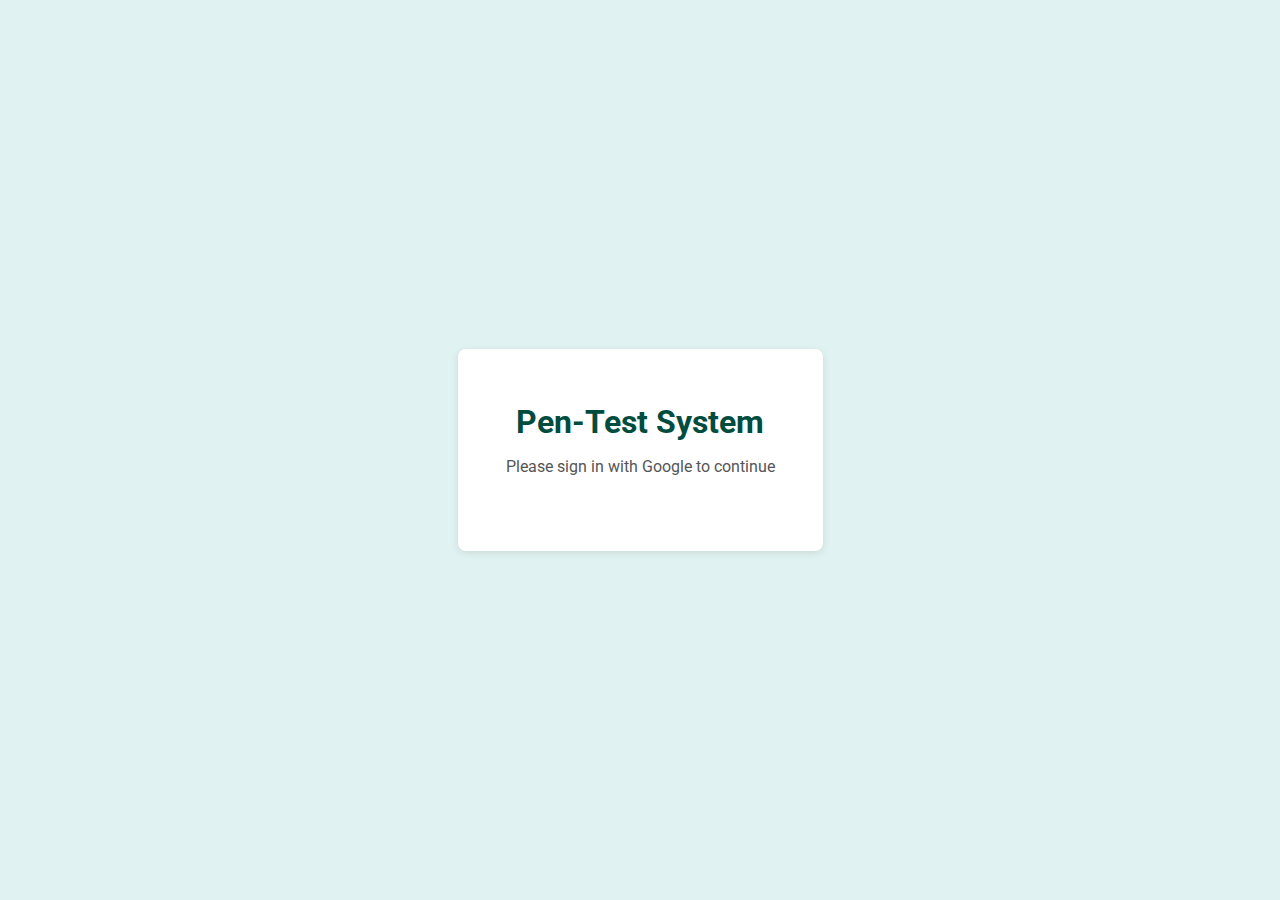
<file: index.html>
<!DOCTYPE html>
<html lang="en">
<head>
  <meta charset="UTF-8" />
  <meta name="viewport" content="width=device-width, initial-scale=1.0" />
  <title>Pen‑Test System – Chat</title>
  <!-- Link to external stylesheet -->
  <link rel="stylesheet" href="style.css" />
  <!-- Google Fonts for a modern look -->
  <link href="https://fonts.googleapis.com/css2?family=Roboto:wght@400;500;700&display=swap" rel="stylesheet" />
</head>
<body>
  <header class="app-header">
    <h1>Pen‑Test System</h1>
    <button id="logoutBtn" class="logout-btn">Sign Out</button>
  </header>
  <main class="chat-container">
    <div id="chatWindow" class="chat-window">
      <!-- Messages will appear here dynamically -->
    </div>
    <form id="chatForm" class="chat-form">
      <input
        type="text"
        id="chatInput"
        class="chat-input"
        placeholder="Type your message here..."
        autocomplete="off"
        required
      />
      <button type="submit" class="send-btn">Send</button>
    </form>
  </main>
  <!-- JavaScript handling chat logic -->
  <script src="script.js"></script>
</body>
</html>
</file>
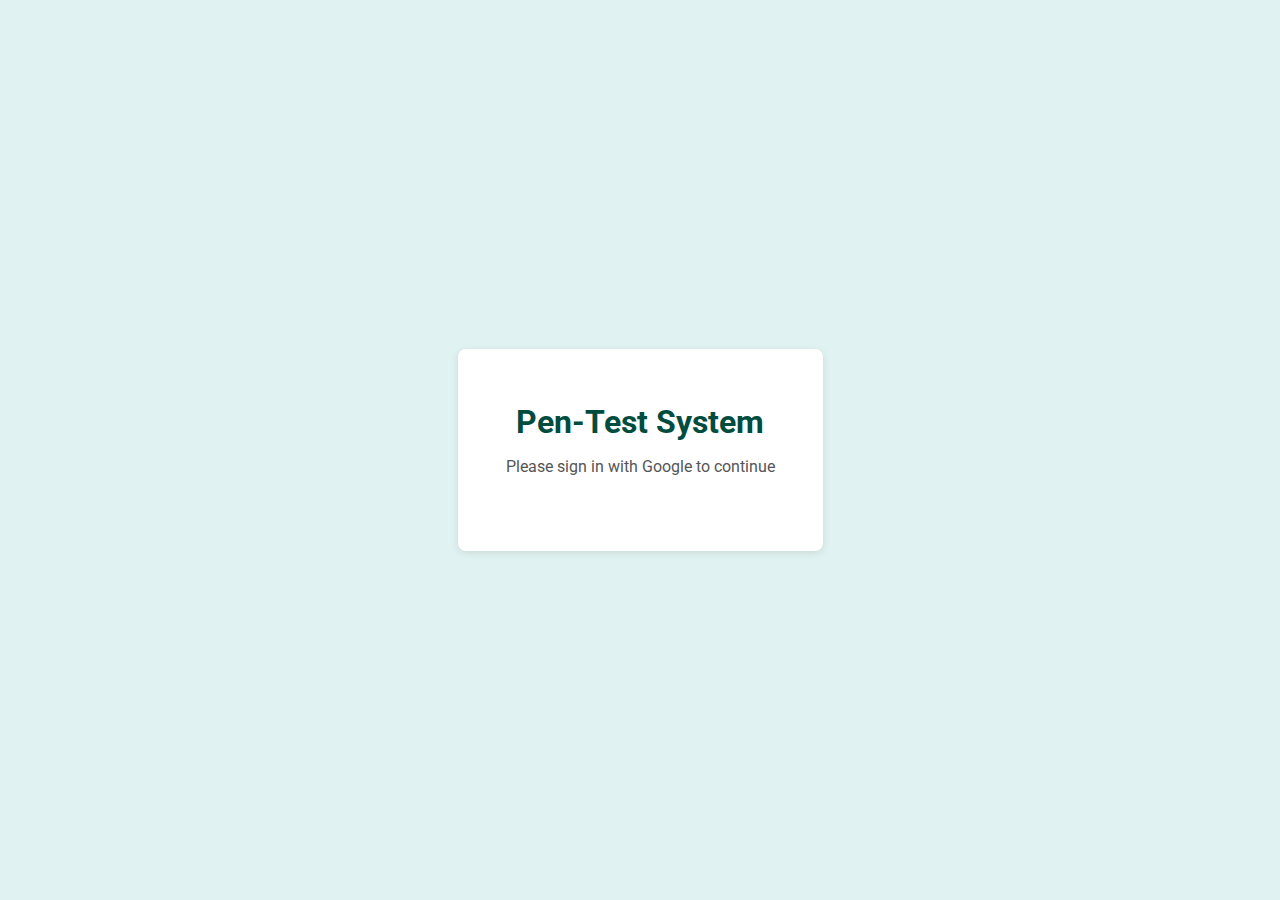
<file: login.html>
<!DOCTYPE html>
<html lang="en">
<head>
  <meta charset="UTF-8" />
  <meta name="viewport" content="width=device-width, initial-scale=1.0" />
  <title>Pen‑Test System – Login</title>
  <!-- Link to external stylesheet -->
  <link rel="stylesheet" href="style.css" />
  <!-- Google Fonts for a modern look -->
  <link href="https://fonts.googleapis.com/css2?family=Roboto:wght@400;500;700&display=swap" rel="stylesheet" />
  <!-- Google Identity Services -->
  <script src="https://accounts.google.com/gsi/client" async defer></script>
</head>
<body class="login-page">
  <div class="login-container">
    <h1>Pen‑Test System</h1>
    <p>Please sign in with Google to continue</p>
    <div id="googleButton" class="google-btn-container"></div>
  </div>
  <script>
    // Initialize Google Sign-In. Replace YOUR_GOOGLE_CLIENT_ID with your actual client ID.
    const clientID = '148992511873-gkto3vl74lehb142hf95a83dpof20rnc.apps.googleusercontent.com';
    function handleCredentialResponse(response) {
      // Save the token in local storage (for demonstration)
      localStorage.setItem('google_credential', response.credential);
      // Mark user as logged in
      localStorage.setItem('isLoggedIn', 'true');
      // Redirect to chat page
      window.location.href = 'index.html';
    }
    window.onload = function () {
      google.accounts.id.initialize({
        client_id: clientID,
        callback: handleCredentialResponse,
      });
      google.accounts.id.renderButton(
        document.getElementById('googleButton'),
        { theme: 'filled_blue', size: 'large', shape: 'rectangular', text: 'signin_with' }
      );
      // Optionally, prompt the user to select an account
      // google.accounts.id.prompt();
    };
  </script>
</body>
</html>
</file>
<file: style.css>
/* Global styles */
body {
  margin: 0;
  padding: 0;
  font-family: 'Roboto', sans-serif;
  background-color: #f0f2f5;
  color: #333;
}

/* Header */
.app-header {
  background-color: #004d40;
  color: #ffffff;
  padding: 1rem 2rem;
  display: flex;
  justify-content: space-between;
  align-items: center;
  box-shadow: 0 2px 4px rgba(0, 0, 0, 0.1);
}
.app-header h1 {
  margin: 0;
  font-size: 1.5rem;
}
.logout-btn {
  background-color: transparent;
  border: 1px solid #ffffff;
  color: #ffffff;
  padding: 0.5rem 1rem;
  border-radius: 4px;
  cursor: pointer;
  font-size: 0.9rem;
  transition: background-color 0.2s ease;
}
.logout-btn:hover {
  background-color: rgba(255, 255, 255, 0.1);
}

/* Chat Container */
.chat-container {
  display: flex;
  flex-direction: column;
  height: calc(100vh - 72px);
  padding: 1rem;
  box-sizing: border-box;
}
.chat-window {
  flex: 1;
  overflow-y: auto;
  background-color: #ffffff;
  padding: 1rem;
  border-radius: 8px;
  box-shadow: 0 2px 4px rgba(0, 0, 0, 0.1);
}
.message {
  margin-bottom: 1rem;
  display: flex;
  align-items: flex-start;
}
.message.user .bubble {
  background-color: #e0f7fa;
  color: #004d40;
  margin-left: auto;
}
.message.ai .bubble {
  background-color: #f1f8e9;
  color: #33691e;
  margin-right: auto;
}
.bubble {
  max-width: 70%;
  padding: 0.75rem 1rem;
  border-radius: 15px;
  position: relative;
  box-shadow: 0 1px 3px rgba(0, 0, 0, 0.1);
  word-wrap: break-word;
  line-height: 1.4;
}
.bubble span.timestamp {
  display: block;
  font-size: 0.7rem;
  color: #888;
  margin-top: 0.5rem;
}

/* Chat form */
.chat-form {
  display: flex;
  margin-top: 1rem;
  align-items: center;
}
.chat-input {
  flex: 1;
  padding: 0.75rem;
  border: 1px solid #ccc;
  border-radius: 4px;
  font-size: 1rem;
  outline: none;
}
.chat-input:focus {
  border-color: #004d40;
}
.send-btn {
  margin-left: 0.5rem;
  padding: 0.75rem 1rem;
  background-color: #004d40;
  color: #ffffff;
  border: none;
  border-radius: 4px;
  cursor: pointer;
  font-size: 1rem;
  transition: background-color 0.2s ease;
}
.send-btn:hover {
  background-color: #00332c;
}

/* Login Page */
.login-page {
  display: flex;
  justify-content: center;
  align-items: center;
  height: 100vh;
  background-color: #e0f2f1;
}
.login-container {
  background-color: #ffffff;
  padding: 2rem 3rem;
  border-radius: 8px;
  box-shadow: 0 2px 8px rgba(0, 0, 0, 0.1);
  text-align: center;
}
.login-container h1 {
  margin-bottom: 0.5rem;
  font-size: 2rem;
  color: #004d40;
}
.login-container p {
  margin-bottom: 1.5rem;
  color: #555;
}
.google-btn-container {
  display: inline-block;
}
</file>
